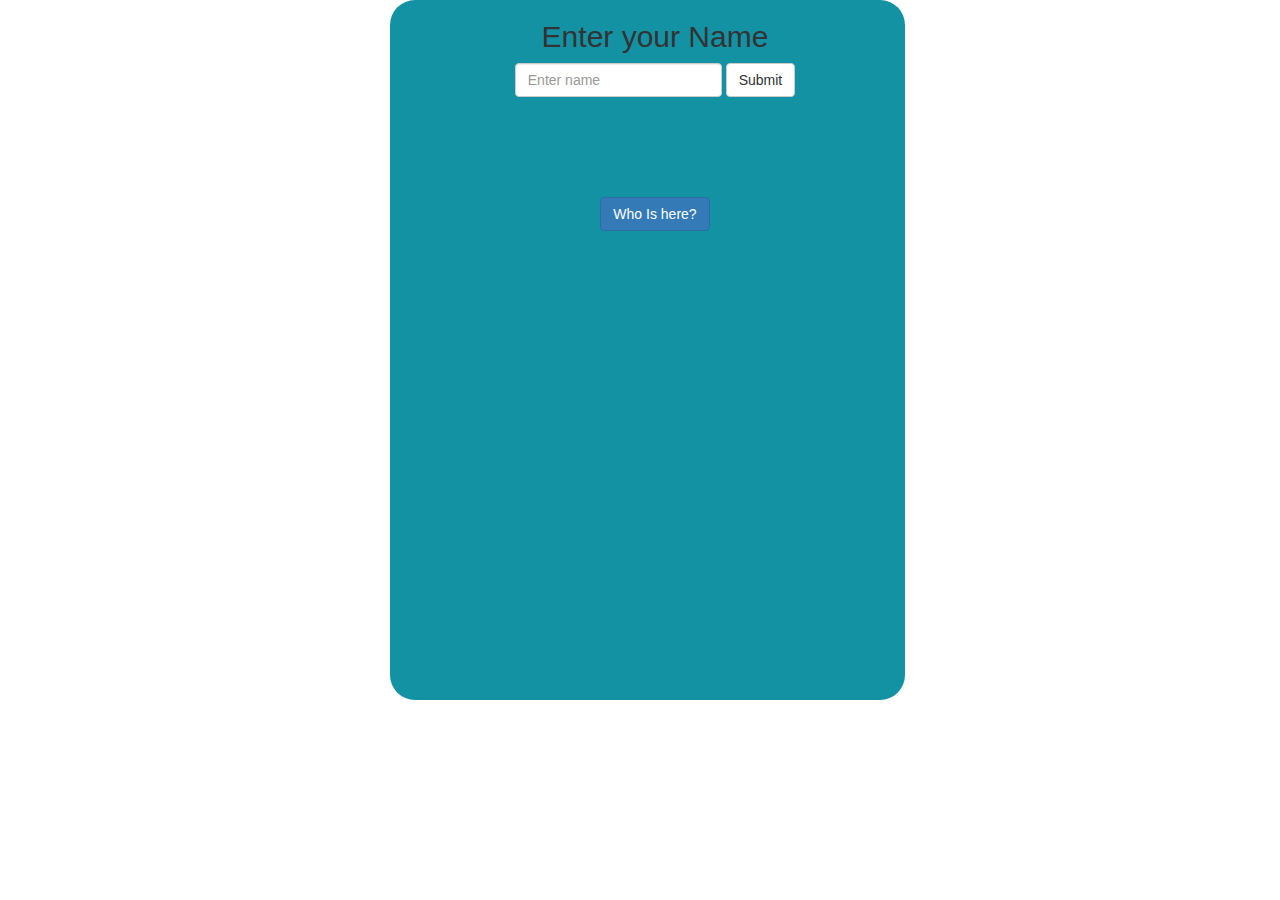
<file: index.html>
<!doctype html>
<html lang="en" ng-app="studentRoster">
<head>
  <meta charset="UTF-8">
  <title>Sign In App</title>
  <script src="lib/angular.js"></script>
  <script src='lib/angular-ui-router.js'></script>
  <script src="app.js"></script>
  <script src="services/StudentsFactory.js"></script>
  <script src="controllers/StudentsController.js"></script>
  <script src="controllers/SignInController.js"></script>
  <link rel="stylesheet" href="css/bootstrap.min.css">
  <link rel="stylesheet" href="css/styles.css">
</head>
<body>
  <div class="container">
    <div ui-view></div>
  </div>
</body>
</html>
</file>
<file: css/styles.css>
.container {
  text-align:center;
  background-color: #1292A3;
  width: 500px;
  height: 700px;
  border-radius: 25px;
}

.footer {
  margin-top: 100px;
}
</file>
